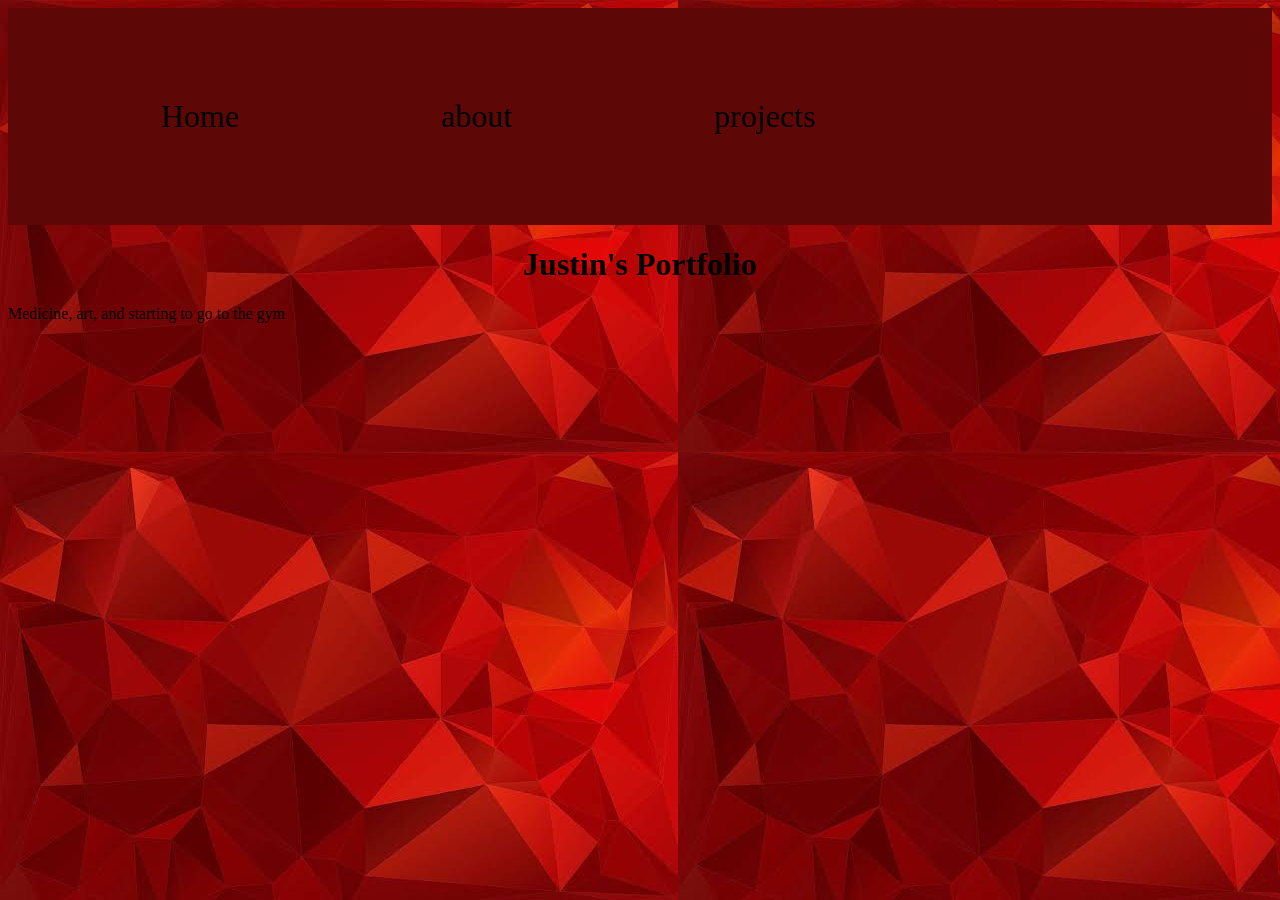
<file: home.html>
<!DOCTYPE html>
<html lang="en">
<head>
    <meta charset="UTF-8">
    <meta name="viewport" content="width=device-width, initial-scale=1.0">
    <link rel="stylesheet" href="style.css">
    <title>Document</title>
</head>
<body>
<nav>
    <ul>
        <a href="home.html">Home</a>
        <a href="about.html">about</a>
        <a href="project.html">projects</a>
    </ul>
</nav>

<h1>Justin's Portfolio</h1>
<p>Medicine, art, and starting to go to the gym</p>
</body>
</file>
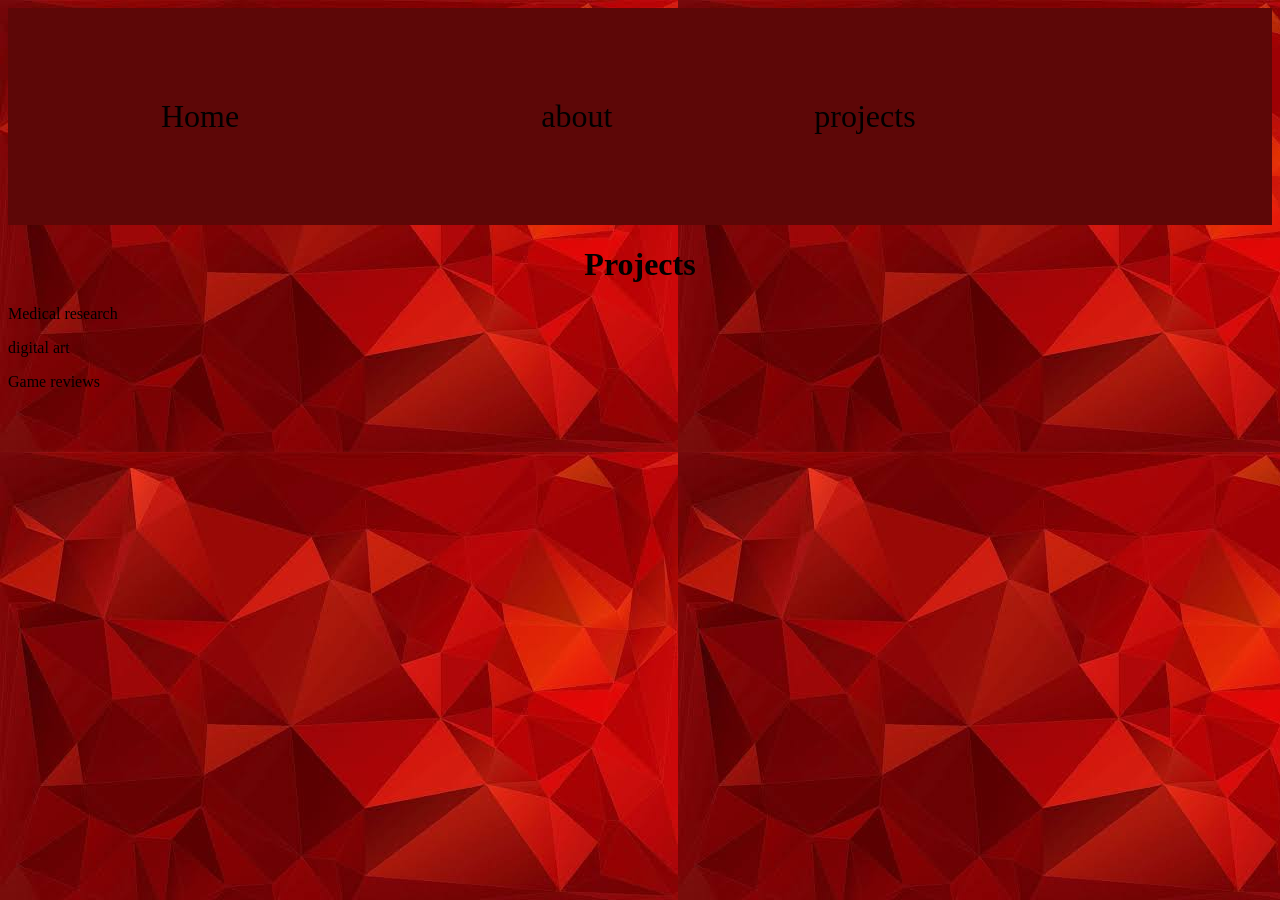
<file: project.html>
<!DOCTYPE html>
<html lang="en">
<head>
    <meta charset="UTF-8">
    <meta name="viewport" content="width=device-width, initial-scale=1.0">
    <link rel="stylesheet" href="style.css">
    <title>Document</title>
</head>
<body>
<nav>
    <ul>
        <li>
            <a href="home.html">Home</a>
        </li>
        
        <a href="about.html">about</a>
        <a href="project.html">projects</a>
    </ul>
</nav>

<h1>Projects</h1>
<p>Medical research</p>
<p>digital art</p>
<p>Game reviews</p>
</body>
</file>
<file: style.css>
body {
    background-image: url("images.jpeg");
}


nav {
    background-color: #5d0707;
    padding: 50px 24px;

}

nav li {
    display: inline-block;
    margin-right: 100px;
}

nav ul {
    list-style: none;
    margin: 20px;
    padding: 20px;
}

nav a {
    color: rgb(0, 0, 0);
    text-decoration: rgb(61, 11, 105);
    padding: 20px 89px;
    border-radius: 60px;
    font-size: xx-large;

}

nav a:hover {
    background-color: #670911;
    color: #7d0d96;

}

/* body {
    background: rgb(90, 90, 201);
    

} */
#img2{
    width:5000px;
}
a {
    color: rgb(95, 138, 14);
    margin-right: 20px;

}

h1 {
    text-align: center;
}
</file>
